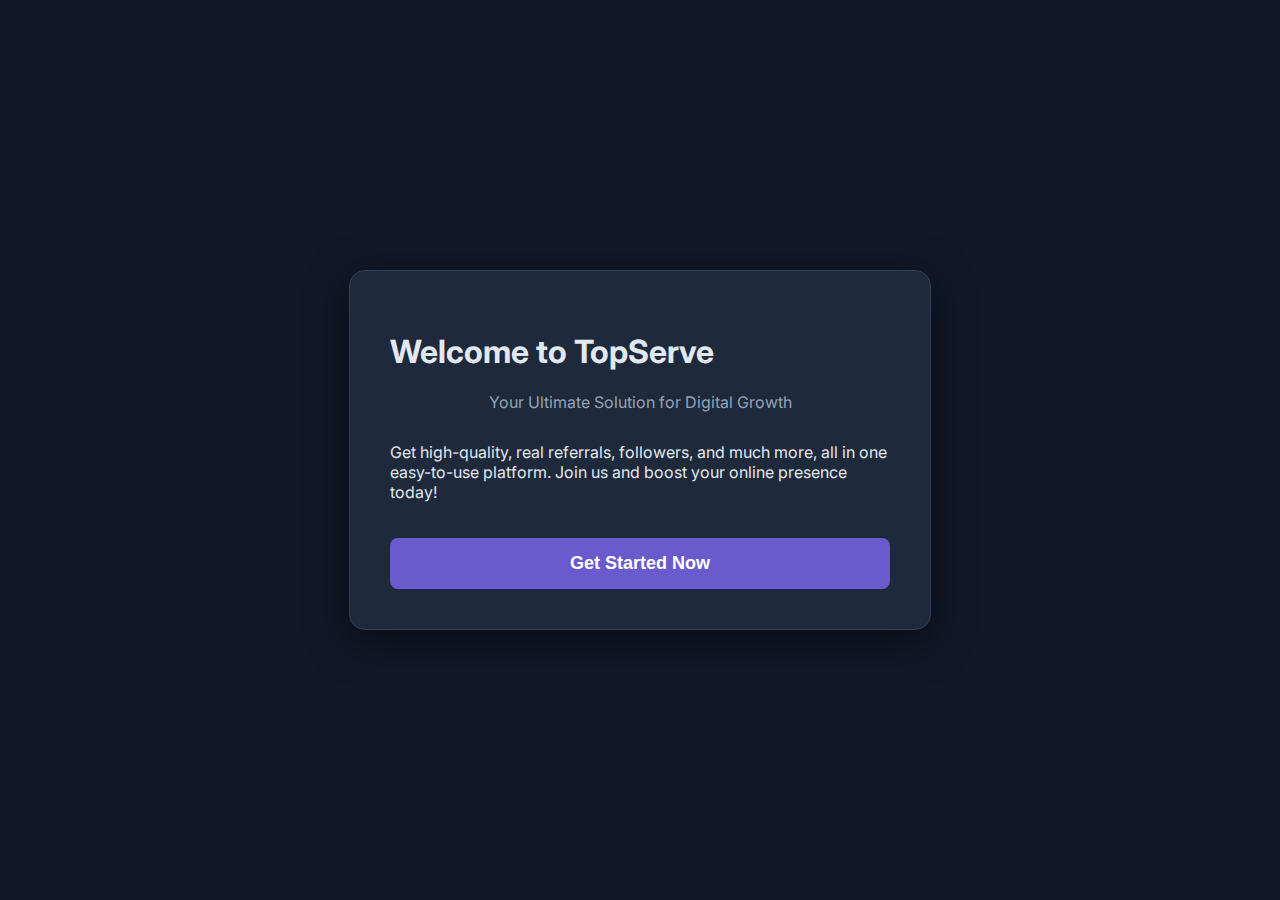
<file: index.html>
<!DOCTYPE html>
<html lang="en">
<head>
    <meta charset="UTF-8">
    <meta name="viewport" content="width=device-width, initial-scale=1.0">
    <title>TopServe - Your All-in-One Service Panel</title>
    <link rel="stylesheet" href="style.css">
</head>
<body>
    <div class="container hero-container">
        <h1>Welcome to TopServe</h1>
        <h3>Your Ultimate Solution for Digital Growth</h3>
        <p>Get high-quality, real referrals, followers, and much more, all in one easy-to-use platform. Join us and boost your online presence today!</p>
        <button onclick="location.href='auth.html'">Get Started Now</button>
    </div>
</body>
</html>
</file>
<file: style.css>
@import url('https://fonts.googleapis.com/css2?family=Inter:wght@400;600;700&display=swap');
:root {
    --primary-color: #6a5acd; --primary-light: #8a7aff; --secondary-color: #20c997; --bg-dark: #121828;
    --surface-color: #1e293b; --text-color: #e2e8f0; --text-muted: #94a3b8; --danger-color: #ef4444;
    --border-color: #334155;
}
html, body { height: 100%; margin: 0; }
body {
    font-family: 'Inter', sans-serif; background-color: var(--bg-dark); color: var(--text-color);
    display: flex; justify-content: center; align-items: center; min-height: 100vh; padding: 20px; box-sizing: border-box;
}
.container {
    width: 100%; max-width: 500px; background-color: var(--surface-color);
    padding: 40px; border-radius: 16px; box-shadow: 0 10px 40px rgba(0,0,0,0.5); border: 1px solid var(--border-color);
}
h2 { color: var(--primary-light); font-size: 28px; margin-bottom: 10px; text-align: center; margin-top: 0; font-weight: 700;}
h3 { color: var(--text-muted); font-size: 16px; margin-bottom: 30px; font-weight: 400; text-align: center; }
label { display: block; margin: 15px 0 8px; color: var(--text-muted); font-weight: 600; }
input, select {
    width: 100%; padding: 12px 15px; margin-bottom: 20px; border: 1px solid var(--border-color);
    border-radius: 8px; background-color: #29364a; color: var(--text-color); font-size: 16px; box-sizing: border-box;
    transition: border-color 0.3s, box-shadow 0.3s;
}
input:focus, select:focus { outline: none; border-color: var(--primary-color); box-shadow: 0 0 0 3px rgba(106, 90, 205, 0.3); }
button {
    width: 100%; padding: 15px; margin-top: 20px; border: none; border-radius: 8px; background-color: var(--primary-color);
    color: white; font-size: 18px; font-weight: 700; cursor: pointer; transition: background-color 0.3s, transform 0.2s;
}
button:hover { background-color: #5a4ac2; transform: translateY(-2px); }
button:disabled { background-color: #555; cursor: not-allowed; transform: none; }
p.switcher { text-align: center; margin-top: 25px; }
p.switcher a { color: var(--secondary-color); text-decoration: none; font-weight: 600; }
.error-msg { color: var(--danger-color); text-align: center; margin-bottom: 15px; display: none; }
.dashboard-header { display: flex; justify-content: space-between; align-items: center; margin-bottom: 20px; border-bottom: 1px solid var(--border-color); padding-bottom: 15px; }
.balance-card { background: linear-gradient(45deg, var(--primary-color), var(--primary-light)); padding: 20px; border-radius: 12px; text-align: center; margin: 20px 0; color: white; }
.balance-card h3 { color: white; margin-bottom: 5px; font-size: 16px; opacity: 0.8; }
.balance-card .balance-amount { font-size: 32px; font-weight: 700; }
.card { background: #29364a; padding: 25px; border-radius: 12px; margin-bottom: 20px; }
.order-list { list-style: none; padding: 0; max-height: 250px; overflow-y: auto; }
.order-item { background: #3b4b64; padding: 15px; border-radius: 8px; margin-bottom: 10px; font-size: 14px; }
.order-item .status { font-weight: bold; }
.status.In-Progress { color: #f1c40f; }
.status.Completed { color: var(--secondary-color); }
</file>
